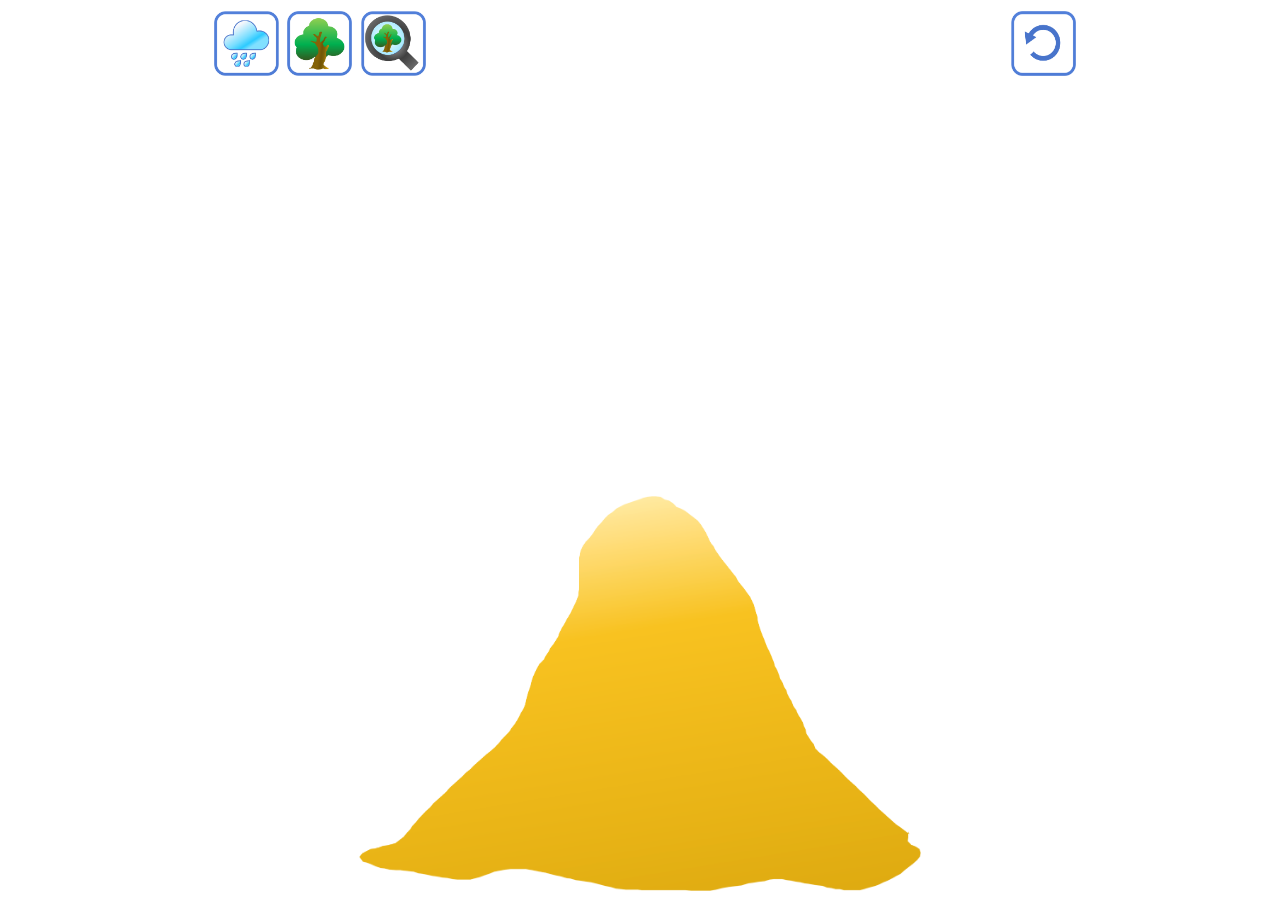
<file: index.html>
<!DOCTYPE html>
<html lang="zh">
<head>
    <meta charset="UTF-8">
    <meta http-equiv="X-UA-Compatible" content="IE=edge">
    <meta name="viewport" content="width=device-width, initial-scale=1.0">
    <title>儿童交互小游戏</title>
    <link rel="stylesheet" type="text/css" href="styles.css">
</head>
<body>
    <div class="container">
        <div class="buttons-container">
            <div class="left-side">
                <div class="img-wrapper"><img class="img-style" src="./images/rain_icon.png" onclick="showRainImage()" alt="下雨按钮"></div>
                <div class="img-wrapper"><img class="img-style" id="btn_plan" src="./images/tree_icon.png" onclick="goToPlanPages()"alt="植树按钮"></div>
                <div class="img-wrapper"><img class="img-style" src="./images/zoom_icon.png" alt="放大镜按钮"></div>
            </div>
            <div class="right-side">
                <div class="img-wrapper"><img class="img-style" id="refreshButton" src="./images/reset_icon.png" alt="重置按钮"></div>
            </div>
        </div>
        <div class = "cloud">
            <!-- <img width=15% height=15% src="cloud_icon.png" alt="图片" class="cloud_image"> -->
            <img class="img-cloud-style" src="./images/cloud_icon.png" alt="图片"  class="cloud_image">
            
            <!-- <img width=15% height=15% src="cloud_icon.png" alt="图片" class="cloud_image"> -->
            <img class="img-cloud2-style" src="./images/cloud_icon.png" alt="图片"  class="cloud_image">
            
        </div>
        <div class="raindrop_container">
        </div>
        <div class="big-mountain" id="mountain-id">
            <img class="img-mountain-style" id="mountain-image-id" src="./images/yellow_mountain.png" alt="大山">
        </div>
    </div>

    <script>
        function showRainImage() {
            document.getElementById('btn_plan').addEventListener('click', function() {
                alert("现在正在下大雨，不能种树哦！");
            // location.reload(); // 刷新页面
        });
            var image = document.querySelector('.img-cloud-style');
            image.classList.add('show');
            var image = document.querySelector('.img-cloud2-style');
            image.classList.add('show');
            setTimeout(function startRain() {
                for (let i = 0; i < 50; i++) {
                    createRaindrop();
                }
                raining = true;
            }, 1000);
 

            setTimeout(function changeAspectRatio() {
                var image1 = document.querySelector('.img-mountain-style');
                image1.src="./images/rain1_yellow_mountain.png"
             },4000);
             setTimeout(function changeAspectRatio() {
                var image1 = document.querySelector('.img-mountain-style');
                image1.src="./images/rain2_yellow_mountain.png"
             }, 6000);
            
            

            function createRaindrop() {
                const raindrop = document.createElement('div');
                raindrop.className = 'raindrop';
                raindrop.style.left = Math.random() * 380 + 'px';
                raindrop.style.animationDuration = Math.random() * 2 + 1.3 + 's';
                document.querySelector('.raindrop_container').appendChild(raindrop);
            }
        }
        document.getElementById('refreshButton').addEventListener('click', function() {
            window.location.href = "./index.html";
            // location.reload(); // 刷新页面
        });
        function goToPlanPages(){
            window.location.href = "./plantrees.html";
        };
    </script>

</body>
</html>
</file>
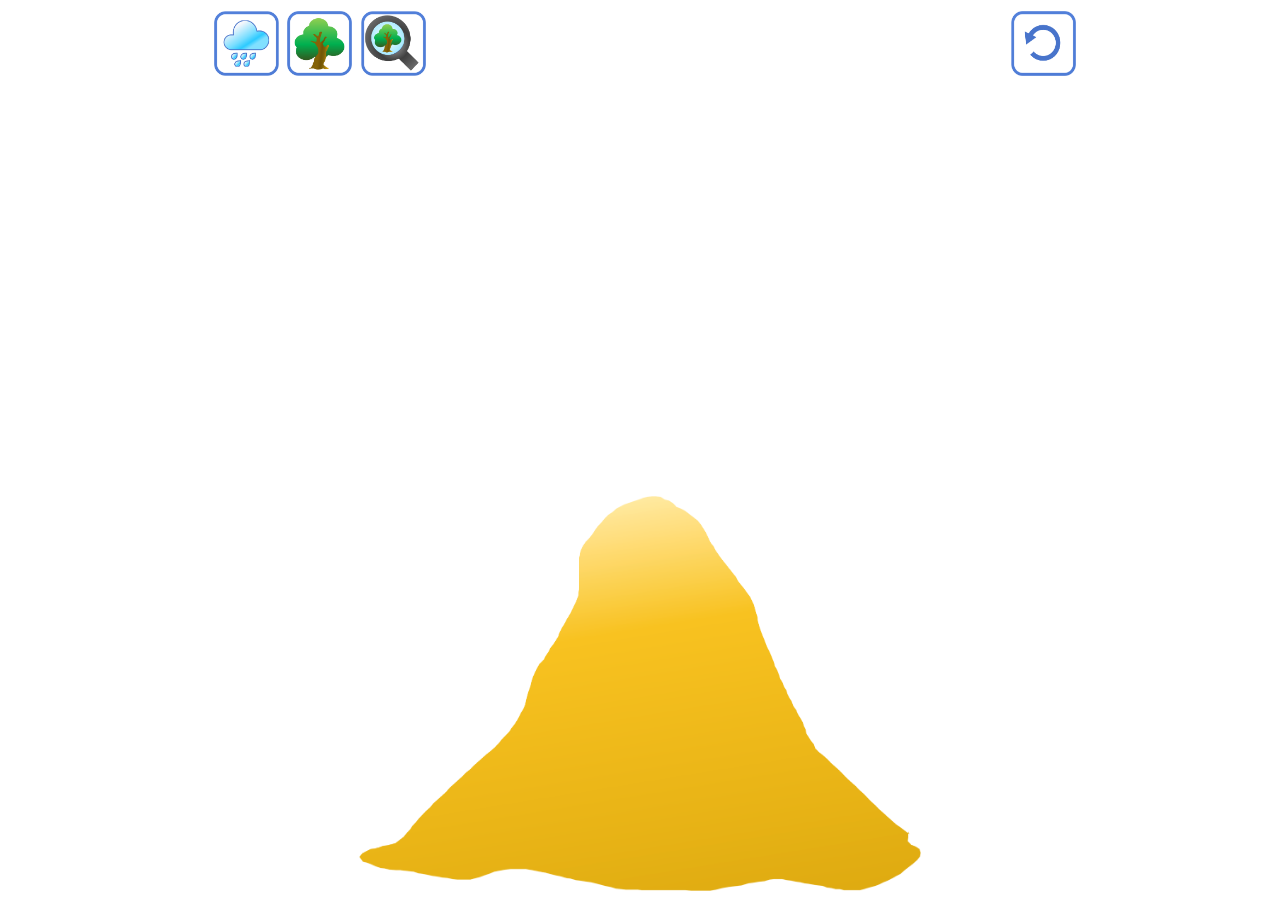
<file: plantrees.html>
<!DOCTYPE html>
<html lang="zh">
<head>
    <meta charset="UTF-8">
    <meta http-equiv="X-UA-Compatible" content="IE=edge">
    <meta name="viewport" content="width=device-width, initial-scale=1.0">
    <title>儿童交互小游戏</title>
    <link rel="stylesheet" type="text/css" href="styles_plan.css">
</head>
<body>
    <div class="container">
        <div class="buttons-container">
            <div class="left-side">
                <div class="img-wrapper"><img class="img-style" src="./images/rain_icon.png" onclick="showRainImage()" alt="下雨按钮"></div>
                <div class="img-wrapper"><img class="img-style" src="./images/tree_icon.png" onclick="showTree()"alt="植树按钮"></div>
                <div class="img-wrapper"><img class="img-style" src="./images/zoom_icon.png" alt="放大镜按钮"></div>
            </div>
            <div class="right-side">
                <div class="img-wrapper"><img class="img-style" id="refreshButton" src="./images/reset_icon.png" alt="重置按钮"></div>
            </div>
        </div>
        <div id="tree-image"></div>
        <div class = "cloud">
            <!-- <img width=15% height=15% src="cloud_icon.png" alt="图片" class="cloud_image"> -->
            <img class="img-cloud-style" src="./images/cloud_icon.png" alt="图片"  class="cloud_image">
            
            <!-- <img width=15% height=15% src="cloud_icon.png" alt="图片" class="cloud_image"> -->
            <img class="img-cloud2-style" src="./images/cloud_icon.png" alt="图片"  class="cloud_image">
            
        </div>
        <div class="raindrop_container">
        </div>
        <div class="big-mountain" id="mountain-id">
            <img class="img-mountain-style" id="mountain-image-id" src="./images/yellow_mountain.png" alt="大山">
        </div>
    </div>

    <script>
        function showRainImage() {
            var image = document.querySelector('.img-cloud-style');
            image.classList.add('show');
            var image = document.querySelector('.img-cloud2-style');
            image.classList.add('show');
            setTimeout(function startRain() {
                for (let i = 0; i < 50; i++) {
                    createRaindrop();
                }
                raining = true;
            }, 1000);
 

            setTimeout(function changeAspectRatio() {
                var image1 = document.querySelector('.img-mountain-style');
                image1.src="./images/rain1_yellow_mountain.png"
             },4000);
             setTimeout(function changeAspectRatio() {
                var image1 = document.querySelector('.img-mountain-style');
                image1.src="./images/rain2_yellow_mountain.png"
             }, 6000);
            
            

            function createRaindrop() {
                const raindrop = document.createElement('div');
                raindrop.className = 'raindrop';
                raindrop.style.left = Math.random() * 380 + 'px';
                raindrop.style.animationDuration = Math.random() * 2 + 1.3 + 's';
                document.querySelector('.raindrop_container').appendChild(raindrop);
            }
        }
        document.getElementById('refreshButton').addEventListener('click', function() {
            window.location.href = "./index.html";
            // location.reload(); // 刷新页面
        });
        function goToPlanPages(){
            window.location.href = "./plantrees.html";
        };

        function showTree() {
            var treeImage = document.getElementById('tree-image');
            var initialPosition = { 
            x: -100, // 设置初始X坐标
            y: -100 // 设置初始Y坐标
            };
            treeImage.style.display = 'block';
            treeImage.style.left = initialPosition.x + 'px';
            treeImage.style.top = initialPosition.y + 'px';
            // 让图片跟随鼠标
            document.addEventListener('mousemove', moveTree);
        }

        function moveTree(event) {
            var treeImage = document.getElementById('tree-image');
            treeImage.style.left = (event.clientX - (treeImage.offsetWidth / 2)) + 'px';
            treeImage.style.top = (event.clientY - (treeImage.offsetHeight / 2)) + 'px';
        }

        document.addEventListener('mouseup', function() {
            var treeImage = document.getElementById('tree-image');
            treeImage.style.display = 'none';

            // 取消图片跟随鼠标
            document.removeEventListener('mousemove', moveTree);
        });
        
    </script>

</body>
</html>
</file>
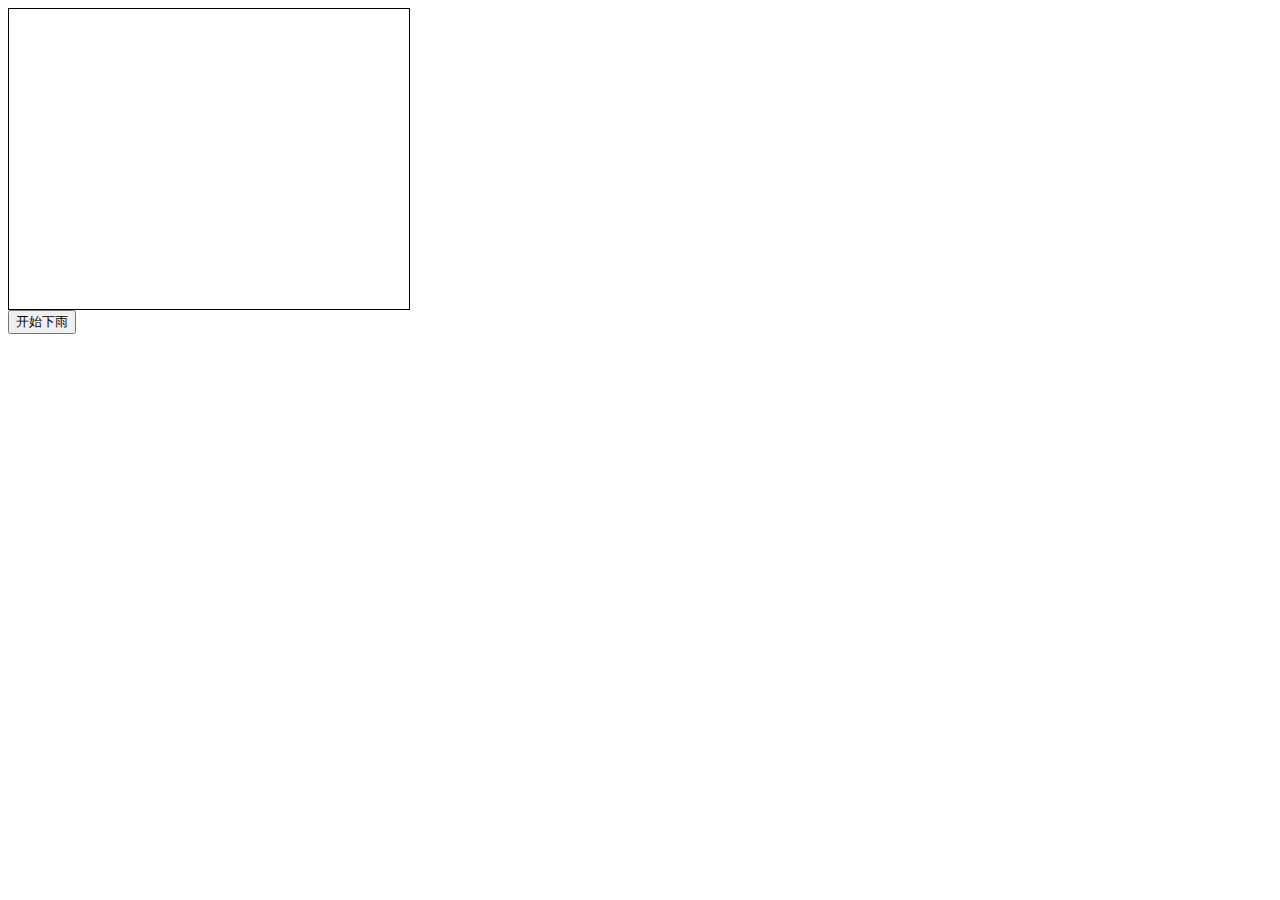
<file: 下雨.html>
<!DOCTYPE html>
<html>
<head>
    <style>
        .container {
            width: 400px;
            height: 300px;
            position: relative;
            border: 1px solid black;
            overflow: hidden;
        }

        .raindrop {
            position: absolute;
            width: 20px;
            height: 50px;
            background: url('./images/raindrop_icon.png') no-repeat center center;
            background-size: contain;
            animation: fall linear infinite;
        }

        @keyframes fall {
            from {
                transform: translateY(-100vh);
            }
            to {
                transform: translateY(100vh);
            }
        }
    </style>
</head>
<body>
    <div class="container"></div>
    <button id="startRainButton">开始下雨</button>

    <script>
        let raining = false;

        document.getElementById('startRainButton').addEventListener('click', () => {
            if (!raining) {
                startRain();
            }
        });

        function startRain() {
            for (let i = 0; i < 50; i++) {
                createRaindrop();
            }
            raining = true;
        }

        function createRaindrop() {
            const raindrop = document.createElement('div');
            raindrop.className = 'raindrop';
            raindrop.style.left = Math.random() * 380 + 'px';
            raindrop.style.animationDuration = Math.random() * 2 + 1 + 's';
            document.querySelector('.container').appendChild(raindrop);
        }
    </script>
</body>
</html>
</file>
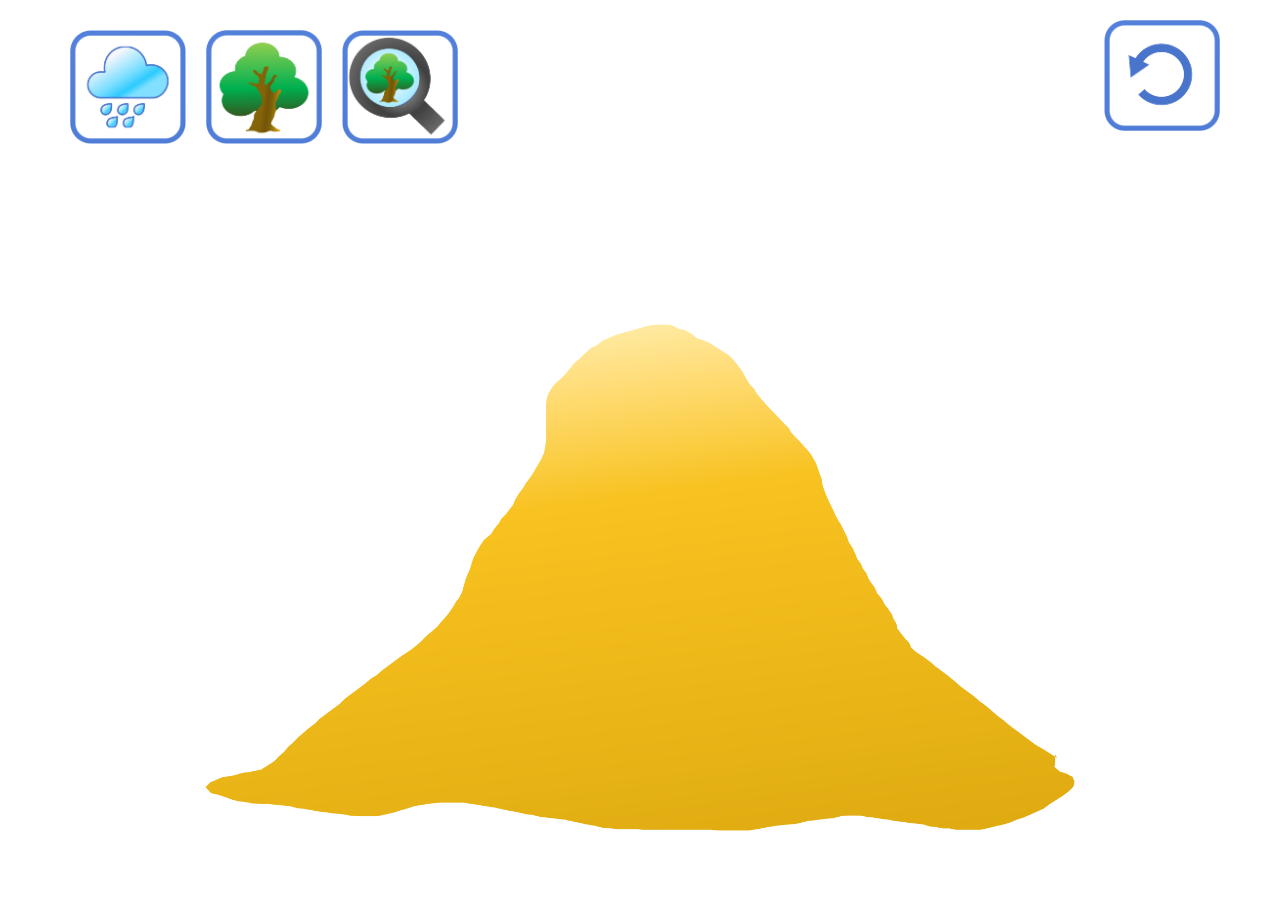
<file: 下雨云彩.html>
<!DOCTYPE html>
<html>
<head>
    <style>
        /* 设置页面元素的基本样式 */
        body {
            margin: 0;
            padding: 0;
            font-family: Arial, sans-serif;
        }
        
        /* 设置根容器的样式 */
        .container {
            width: 100%;
            max-width: 1200px; /* 设置根容器的最大宽度 */
            margin: 0 auto; /* 居中对齐根容器 */
            padding: 20px;
            box-sizing: border-box;
            text-align: center;
            display: flex;
            flex-direction: column;
            align-items: center;

        }
        
        /* 设置标题的样式 */
        h1 {
            font-size: 36px;
            margin-bottom: 20px;
        }
        
        /* 设置图片容器的样式 */
        .image-container {
            width: 100%;
            height: auto;

            margin-bottom: 20px; 

        }
        
        .img_mountain{
            width: 75%;
            height: 75%;
        }
       

        /* 设置按钮的样式 */
        .button-container {
            width: 100%;
            max-width: 1200px;
            margin: 0 auto;
            display: flex;
            justify-content: flex-start;
        }
        .button-img{
            padding: 10px;
        }
        .button-img-reset{
            margin-left: auto;
        }
        
        /* 设置鼠标悬停时在按钮图片的动画效果 */
        .button-container img:hover {
            transform: translateY(-10px);
        }
        

        .cloud-image-container {
            width: 100%;
            height: auto;
            margin-bottom: 20px; 
        }

        /* 设置云彩图片的样式 */
        .cloud_image {
            display: block;
            transform: translate(-280%, 0); /* 初始位置在容器外侧左侧 */
            transition: transform 1s;
        }
        
        /* 设置云彩图片显示动画 */
        .cloud_image.show {
            transform: translate(210%);
            transition: left 1s, transform 1.56s;
        }
        

        /* 使用媒体查询来调整布局和样式 */
        @media (max-width: 600px) {
            /* 当屏幕宽度小于等于600px时的样式 */
            .container {
                padding: 10px;
            }
            
            h1 {
                font-size: 24px;
            }
        }
    </style>
</head>
<body>
    <div class="container">
        <div class="button-container">
            <img class="button-img" width=10% height=10% src="rain_icon.png" onclick="showRainImage()" alt="下雨按钮">
            <img class="button-img" width=10% height=10% src="tree_icon.png" alt="植树按钮">
            <img class="button-img" width=10% height=10% src="zoom_icon.png" alt="放大镜按钮">
            <img class="button-img-reset" width=10% height=10% src="reset_icon.png" alt="重置按钮">
        </div>

        <div class="cloud-image-container">
            <!-- <img width=15% height=15% src="cloud_icon.png" alt="图片" class="cloud_image"> -->
            <img width=20% height=20% src="cloud_icon.png" alt="图片"  class="cloud_image">
            
        </div>

        <div class="image-container">
          
            <img class="img_mountain" src="yellow_mountain.png" alt="图片">
        </div>
    </div>

    <script>
        function showRainImage() {
            
            var image = document.querySelector('.cloud_image');
            image.classList.add('show');
        }
    </script>
</body>
</html>
</file>
<file: styles.css>
/* 设置页面元素的基本样式 */
body {
    margin: 0;
    padding: 0;
    box-sizing: border-box;
    font-family: Arial, sans-serif;
}

/* 设置根容器的样式 */
.container {
    display: flex;
    flex-direction: column;
    justify-content: space-between;
    align-items: center;
    width: 85vw;
    height: 99vh;
    margin: 0 auto; /* 居中对齐根容器 */
}

.buttons-container {
    display: flex;
    justify-content: space-between;
    align-items: center;
    width: 80%;
    padding: 1%;
}


.left-side {
    display: flex;
    flex-direction: row;
    align-items: center;
    justify-content: flex-start;
    width: 50%;
}

.img-wrapper {
    width: 65px;
    height: 65px;
    padding-left: 2%;
}

.img-style {
    width: 100%;
    height: 100%;
    cursor: pointer;
}
.img-wrapper img:hover {
    transform: translateY(-10px);
}
.cloud{

    display: flex;
    width: 100%;
    justify-content: space-around;
    flex-direction: column;
    align-items: center;
    z-index: 2;
}


.img-cloud-style {
    width: 12%;
    transform: translate(-550%, 0); /* 初始位置在容器外侧左侧 */
    transition: transform 1s;
}
.img-cloud-style.show {
    transform: translate(0%);
    transition: left 1s, transform 1.56s;
}
.img-cloud2-style {
    width: 12%;
    transform: translate(-500%, 0);
    padding-left: 10%;
}
.img-cloud2-style.show {
    transform: translate(0%);
    transition: left 1s, transform 1.56s;
}

.raindrop_container {
    width: 363px;
    height: 570px;
    position: absolute;
    /* display: flex; */
    top: 209px;
    /* border: 1px solid black; */
    overflow: hidden;
    z-index: 1;
}

.raindrop {
    position: absolute;
    width: 20px;
    height: 50px;
    background: url('./images/raindrop_icon.png') no-repeat center center;
    background-size: contain;
    animation: fall linear infinite;
}

@keyframes fall {
    from {
        transform: translateY(-100vh);
    }
    to {
        transform: translateY(100vh);
    }
}


.img-mountain-style {
    width: 83%;
    height: 75%;
    transition: all 1s;
}

.big-mountain {
    display: flex;
    justify-content: space-around;
    align-items: flex-end;
}
</file>
<file: styles_plan.css>
/* 设置页面元素的基本样式 */
body {
    margin: 0;
    padding: 0;
    box-sizing: border-box;
    font-family: Arial, sans-serif;
}

/* 设置根容器的样式 */
.container {
    display: flex;
    flex-direction: column;
    justify-content: space-between;
    align-items: center;
    width: 85vw;
    height: 99vh;
    margin: 0 auto; /* 居中对齐根容器 */
}

.buttons-container {
    display: flex;
    justify-content: space-between;
    align-items: center;
    width: 80%;
    padding: 1%;
}


.left-side {
    display: flex;
    flex-direction: row;
    align-items: center;
    justify-content: flex-start;
    width: 50%;
}

.img-wrapper {
    width: 65px;
    height: 65px;
    padding-left: 2%;
}

.img-style {
    width: 100%;
    height: 100%;
    cursor: pointer;
}
.img-wrapper img:hover {
    transform: translateY(-10px);
}
.cloud{

    display: flex;
    width: 100%;
    justify-content: space-around;
    flex-direction: column;
    align-items: center;
    z-index: 2;
}


.img-cloud-style {
    width: 12%;
    transform: translate(-550%, 0); /* 初始位置在容器外侧左侧 */
    transition: transform 1s;
}
.img-cloud-style.show {
    transform: translate(0%);
    transition: left 1s, transform 1.56s;
}
.img-cloud2-style {
    width: 12%;
    transform: translate(-500%, 0);
    padding-left: 10%;
}
.img-cloud2-style.show {
    transform: translate(0%);
    transition: left 1s, transform 1.56s;
}

.raindrop_container {
    width: 363px;
    height: 570px;
    position: absolute;
    /* display: flex; */
    top: 209px;
    /* border: 1px solid black; */
    overflow: hidden;
    z-index: 1;
}

.raindrop {
    position: absolute;
    width: 20px;
    height: 50px;
    background: url('./images/raindrop_icon.png') no-repeat center center;
    background-size: contain;
    animation: fall linear infinite;
}

@keyframes fall {
    from {
        transform: translateY(-100vh);
    }
    to {
        transform: translateY(100vh);
    }
}


.img-mountain-style {
    width: 83%;
    height: 75%;
    transition: all 1s;
}

.big-mountain {
    display: flex;
    justify-content: space-around;
    align-items: flex-end;
}

#tree-image {
    position: fixed;
    display: none;
    width: 75px;
    height: 75px;
    background-image: url('./images/tree.png');
    background-size: cover;
    pointer-events: none; /* 禁用图片的鼠标事件，以便鼠标事件不被图片阻止 */
}
</file>
